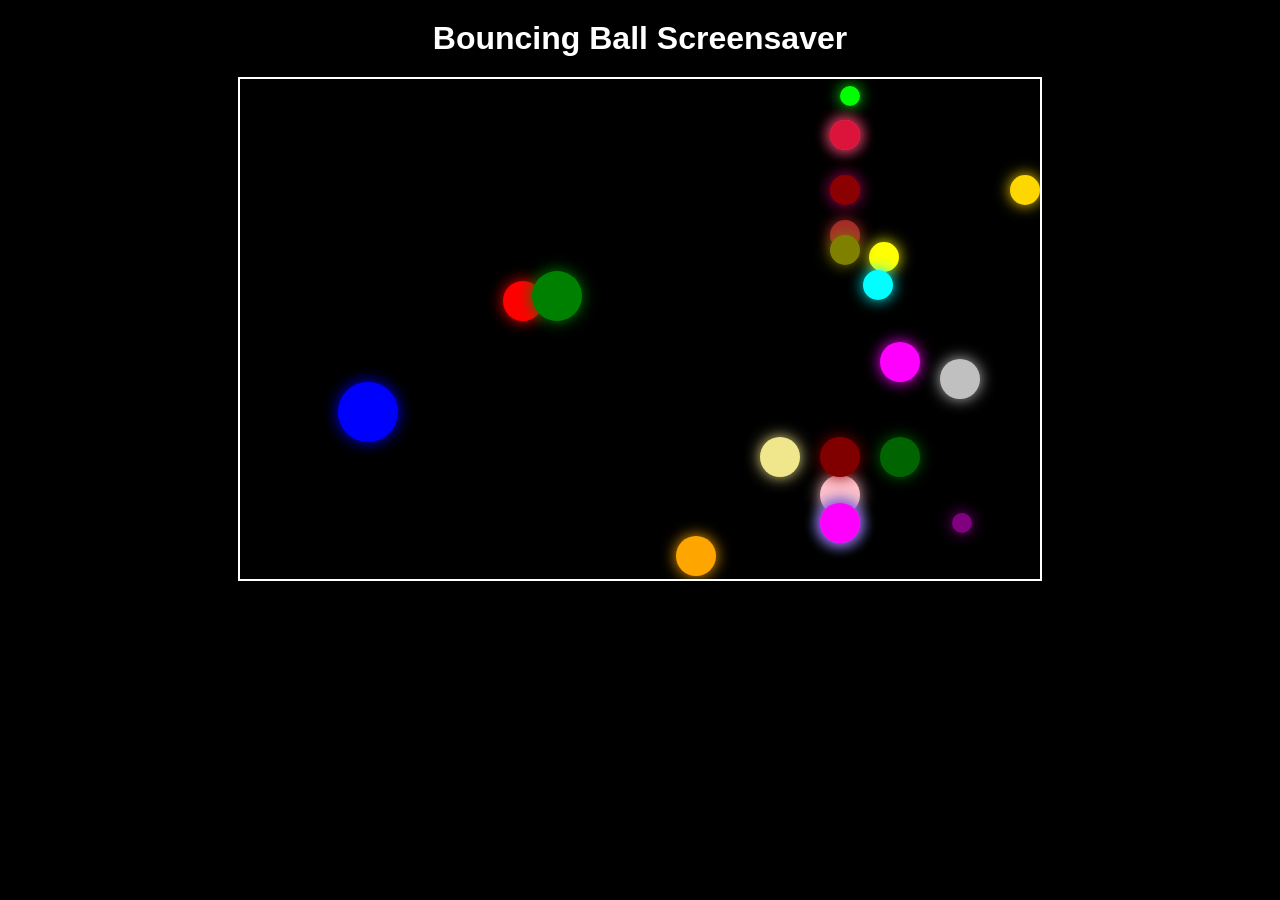
<file: index.html>
<!DOCTYPE html>
<html lang="en">
    <head>
        <meta charset="UTF-8">
        <title>PE03 - Bouncing Ball Screensaver</title>

        <style>
            body {
                margin: 0;
                background-color: #000;
                color: white;
                font-family: Arial, sans-serif;
                text-align: center;
            }

            h1 {
                margin: 20px;
            }

            canvas {
                background-color: black;
                border: 2px solid white;
                display: block;
                margin: 0 auto;
            }
        </style>
    </head>

    <body>
        <h1>Bouncing Ball Screensaver</h1>

        <canvas id="screensaver" width="800" height="500">
            Your browser does not support the HTML5 canvas element.
        </canvas>

        <script>
            const canvas = document.getElementById("screensaver");
            const ctx = canvas.getContext("2d");

            //reusable function to create a ball object
            function createBall(x, y, radius, dx, dy, color) {
                return {
                    x: x,
                    y: y,
                    radius: radius,
                    dx: dx,
                    dy: dy,
                    color: color
                };
            }

            //initialise multiple ball object
            const balls = [
                createBall(100, 100, 20, 3, 2, "red"),
                createBall(250, 150, 30, -2, 3, "blue"),
                createBall(400, 300, 15, 4, -2, "yellow"),
                createBall(500, 400, 25, -3, -3, "green"),
                createBall(600, 200, 10, 2, 4, "purple"),
                createBall(700, 300, 20, -4, 3, "orange"),
                createBall(750, 450, 15, 3, -4, "cyan"),
                createBall(800, 100, 20, -2, 3, "magenta"),
                createBall(850, 200, 10, 3, -3, "lime"),
                createBall(900, 300, 20, -3, 4, "pink"),
                createBall(950, 400, 15, 3, -4, "brown"),
                createBall(1000, 500, 20, -1, 3, "silver"),
                createBall(1050, 100, 15, 0, -3, "gold"),
                createBall(1100, 200, 20, -3, 4, "teal"),
                createBall(1150, 300, 15, 3, -4, "navy"),
                createBall(1200, 400, 20, -3, 3, "maroon"),
                createBall(1250, 100, 15, 3, -3, "indigo"),
                createBall(1300, 200, 20, -3, 4, "turquoise"),
                createBall(1350, 300, 15, 3, -4, "coral"),
                createBall(1400, 400, 20, 4, 3, "khaki"),
                createBall(1450, 100, 15, 3, -4, "olive"),
                createBall(1500, 200, 20, -3, 4, "fuchsia"),
                createBall(1550, 300, 15, 3, -4, "crimson"),
                createBall(1600, 400, 20, -2, 3, "darkgreen"),
                createBall(1650, 100, 15, 3, -3, "darkred"),
            ];

            //function for drawing the ball on the canvas
            function drawBall(ball) {
                ctx.beginPath();
                ctx.arc(
                    ball.x,
                    ball.y,
                    ball.radius,
                    0,
                    Math.PI * 2
                );

                ctx.shadowBlur = 15;
                ctx.shadowColor = ball.color;

                ctx.fillStyle = ball.color;
                ctx.fill();

                ctx.shadowBlur = 0; //reset shadow for other drawings
                ctx.shadowColor = "transparent"; //reset shadow color for other drawings
            }

            //function to update position and detect wall collisions
            function updateBall(ball) {
                ball.x += ball.dx;
                ball.y += ball.dy;

                //this checks for collision with the left and right walls
                if (ball.x + ball.radius >= canvas.width ) {
                    ball.x = canvas.width - ball.radius;
                    ball.dx = -Math.abs(ball.dx);
                } else if (ball.x - ball.radius <= 0) {
                    ball.x = ball.radius;
                    ball.dx = Math.abs(ball.dx);
                }

                //this checks for collision with the top and bottom walls
                if (ball.y + ball.radius >= canvas.height) {
                    ball.y = canvas.height - ball.radius;
                    ball.dy = -Math.abs(ball.dy);
                } else if (ball.y - ball.radius <= 0) {
                    ball.y = ball.radius;
                    ball.dy = Math.abs(ball.dy);
                }
            }

            //functions to run animation
            function update() {
                for (let ball of balls) {
                    updateBall(ball);
                }
            }

            function draw() {
                ctx.clearRect(0, 0, canvas.width, canvas.height);

                for (let ball of balls) {
                    drawBall(ball);
                }
            }

            function animate() {
                update();
                draw();

                requestAnimationFrame(animate);
            }

            animate();
        </script>
    </body>
</html>
</file>
